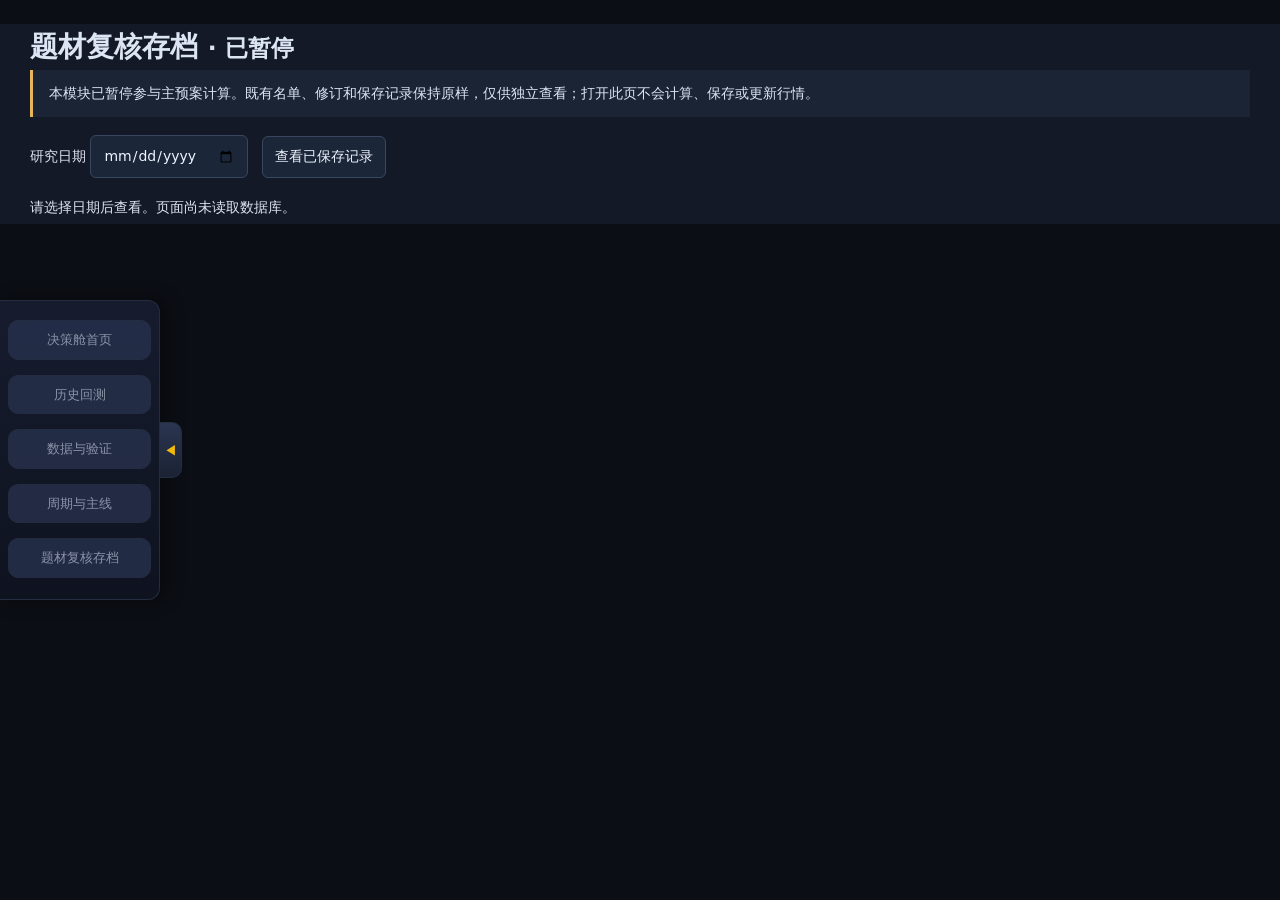
<file: templates/research_theme_review_archive.html>
<!doctype html>
<html lang="zh-CN">
<head>
<meta charset="utf-8"><meta name="viewport" content="width=device-width, initial-scale=1">
<title>题材复核存档 · 已暂停</title>
<link rel="stylesheet" href="/static/style.css">
<link rel="stylesheet" href="/static/review_panel.css">
<style>
body{margin:0;background:#141927;color:#dce5f4;font-family:system-ui,"Microsoft YaHei",sans-serif}
.archive-wrap{max-width:1260px;margin:24px auto;padding:0 20px;line-height:1.65}
.archive-controls{display:flex;gap:14px;align-items:center;flex-wrap:wrap;margin:18px 0}
.archive-controls input,.archive-controls button{font:inherit;padding:8px 12px;border:1px solid #38475f;border-radius:6px;background:#1c2639;color:#edf4ff;min-height:42px}
.archive-controls button{cursor:pointer}.archive-controls button:focus-visible,a:focus-visible{outline:2px solid #64dce5;outline-offset:3px}
.archive-wrap a{color:#8fd5ee}.archive-note{border-left:3px solid #e6b55b;padding:12px 16px;background:#1b2435}
.archive-status{min-height:2em;overflow-wrap:anywhere}
</style>
</head><body><main class="archive-wrap">
<h1>题材复核存档 <small>· 已暂停</small></h1>
<p class="archive-note">本模块已暂停参与主预案计算。既有名单、修订和保存记录保持原样，仅供独立查看；打开此页不会计算、保存或更新行情。</p>
<div class="archive-controls"><label for="archiveDate">研究日期 <input id="archiveDate" type="date"></label><button id="archiveRead" type="button">查看已保存记录</button></div>
<p id="archiveStatus" class="archive-status" role="status" aria-live="polite">请选择日期后查看。页面尚未读取数据库。</p>
<div id="themeReviewArchivePanel"></div>
</main><script src="/static/js/review_panel.js"></script><script src="/static/js/review_archive_page.js"></script>
<button class="side-handle" id="sideHandle" title="展开/收起目录">▶</button>
<aside class="side-drawer" id="sideDrawer">
  <a href="/" class="side-link" title="决策舱首页" class="side-link ls5">决策舱首页</a>
  <a href="/backtest" class="side-link" title="历史回测分析" class="side-link ls4">历史回测</a>
  <a href="/validation" class="side-link" title="数据与验证只读页面" class="side-link ls5">数据与验证</a>
  <a href="/research/cycle-theme" class="side-link" title="情绪周期与主线观察研究页" class="side-link ls5">周期与主线</a>
  <a href="/research/theme-review" class="side-link" title="暂停计算，仅查看既有独立修订">题材复核存档</a>
</aside>
<script>
(function(){
  var d=document.getElementById('sideDrawer'),h=document.getElementById('sideHandle');
  function paint(){var o=d.classList.contains('open');h.classList.toggle('open',o);h.textContent=o?'◀':'▶';}
  function open(){d.classList.add('open');paint();}
  function close(){d.classList.remove('open');paint();}
  d.classList.add('open');paint();
  if(h){h.addEventListener('click',function(){d.classList.contains('open')?close():open();});}
  window.addEventListener('keydown',function(e){if(e.key==='Escape')close();});
})();
</script>
</body></html>
</file>
<file: static/style.css>
﻿/* ============================================================
   A股打板情绪仪表盘 V3.1.1
   暗色行情终端风格
   红 = 上涨/强  绿 = 下跌/弱（A股惯例）
   ============================================================ */

:root {
  --bg: #0b0e14;
  --panel: #131826;
  --panel-2: #181f30;
  --border: #232c40;
  --text: #e6e9f0;
  --muted: #8b93a7;
  --up: #f6465d;      /* 红涨 */
  --up-soft: #b02a3c;
  --down: #2ebd85;    /* 绿跌 */
  --gold: #f0b90b;
  --blue: #3b82f6;
  --purple: #a78bfa;
  --radius: 12px;
}

* { box-sizing: border-box; margin: 0; padding: 0; }

html, body {
  background: var(--bg);
  color: var(--text);
  font-family: "Segoe UI", "Microsoft YaHei", "PingFang SC", sans-serif;
  font-size: 14px;
  line-height: 1.5;
}

/* ---------- 顶栏 ---------- */

.topbar {
  display: flex;
  align-items: center;
  justify-content: space-between;
  flex-wrap: nowrap;
  padding: 14px 28px;
  background: linear-gradient(180deg, #141a2b, #10141f);
  border-bottom: 1px solid var(--border);
  position: sticky;
  top: 0;
  z-index: 10;
}

.brand { display: flex; align-items: center; gap: 12px; }

.topbar-right { display: flex; align-items: center; gap: 16px; }

/* 更新数据按钮 */
.update-btn {
  display: flex;
  align-items: center;
  gap: 6px;
  white-space: nowrap;
  background: linear-gradient(135deg, #1a2332, #0f1620);
  border: 1px solid var(--border);
  border-radius: 10px;
  padding: 7px 14px;
  color: var(--text);
  font-size: 13px;
  font-weight: 500;
  cursor: pointer;
  transition: all 0.2s ease;
  user-select: none;
}
.update-btn:hover {
  border-color: var(--gold);
  color: var(--gold);
  box-shadow: 0 0 12px rgba(255, 193, 7, 0.15);
}
.update-btn:active { transform: scale(0.97); }
.update-btn .update-icon {
  font-size: 15px;
  display: inline-block;
}
.update-btn.running {
  border-color: var(--gold);
  color: var(--gold);
  pointer-events: none;
}
.update-btn.running .update-icon {
  animation: spin 1s linear infinite;
}
@keyframes spin {
  from { transform: rotate(0deg); }
  to { transform: rotate(360deg); }
}

/* 更新进度浮层 */
.update-overlay {
  position: fixed;
  top: 70px;
  right: 20px;
  background: #10141f;
  border: 1px solid var(--gold);
  border-radius: 12px;
  padding: 16px 20px;
  min-width: 280px;
  box-shadow: 0 8px 32px rgba(0, 0, 0, 0.5);
  z-index: 9999;
  display: none;
}
.update-overlay.show { display: block; }
.update-overlay .uo-title {
  font-size: 14px;
  font-weight: 600;
  color: var(--gold);
  margin-bottom: 8px;
  display: flex;
  align-items: center;
  gap: 8px;
}
.update-overlay .uo-progress {
  font-size: 13px;
  color: var(--text);
  line-height: 1.6;
  min-height: 40px;
}
.update-overlay .uo-result {
  margin-top: 10px;
  padding-top: 10px;
  border-top: 1px solid var(--border);
  font-size: 12px;
  color: var(--text-secondary);
  line-height: 1.8;
}
.update-overlay .uo-result .highlight { color: var(--gold); font-weight: 600; }
.update-overlay .uo-error {
  color: #ff6b6b;
  font-size: 13px;
  margin-top: 8px;
}
.update-overlay .uo-close {
  position: absolute;
  top: 8px;
  right: 12px;
  cursor: pointer;
  color: var(--text-secondary);
  font-size: 16px;
  line-height: 1;
}
.update-overlay .uo-close:hover { color: var(--text); }

/* 交易日回放 */
.replay {
  display: flex;
  align-items: center;
  gap: 8px;
  background: #10141f;
  border: 1px solid var(--border);
  border-radius: 10px;
  padding: 5px 10px;
}

.rp-btn {
  background: #1b2234;
  color: var(--muted);
  border: 1px solid var(--border);
  border-radius: 7px;
  width: 28px;
  height: 26px;
  cursor: pointer;
  font-size: 11px;
  line-height: 1;
}
.rp-btn:hover { color: var(--gold); border-color: var(--gold); }

.rp-date { display: flex; flex-direction: column; align-items: center; line-height: 1.25; min-width: 76px; }
#playDate { font-size: 13px; font-weight: 600; color: var(--text); }
.rp-state { font-size: 10px; }
.rp-state.live { color: var(--gold); }
.rp-state.old { color: var(--down); }

/* 明日三板预案 · 长横幅 */
.banner {
  background: linear-gradient(90deg, #161d2e, #1a2236 40%, #141a2b);
  border: 1px solid var(--border);
  border-radius: var(--radius);
  padding: 14px 18px;
  margin-bottom: 16px;
  position: relative;
}

/* 横幅级浮层：点击卡片时在该卡片正下方弹出 */
.banner-popup {
  display: none;
  position: absolute;
  width: 680px;
  margin-top: 6px;
  background: linear-gradient(180deg, #1a2236, #141a2b);
  border: 1px solid #2b3549;
  border-radius: 10px;
  padding: 12px 14px;
  font-size: 12px;
  line-height: 1.6;
  color: #c9d1dc;
  z-index: 30;
  box-shadow: 0 8px 32px rgba(0, 0, 0, 0.6);
  max-height: 380px;
  overflow-y: auto;
}

/* 长条形两列布局 */
.bp-header {
  margin-bottom: 8px;
  padding-bottom: 8px;
  border-bottom: 1px solid rgba(255,255,255,0.08);
}
.bp-body {
  display: flex;
  gap: 16px;
}
.bp-col {
  flex: 1;
  min-width: 0;
}
.bp-col-left {
  flex: 0 0 48%;
}
.bp-col-right {
  flex: 1;
}
.bp-col .bp-section {
  margin-top: 6px;
  padding-top: 6px;
}
.bp-col .bp-section:first-child {
  margin-top: 0;
  padding-top: 0;
  border-top: none;
}

.banner-popup.show {
  display: block;
}

.banner-popup .bp-title {
  font-size: 13px;
  color: var(--gold);
  font-weight: 600;
  letter-spacing: 1px;
  margin-bottom: 8px;
  display: flex;
  align-items: center;
  gap: 8px;
  flex-wrap: wrap;
}

.banner-popup .bp-title .bp-stock {
  color: var(--up);
  font-size: 14px;
}

.banner-popup .bp-grade {
  color: #fff;
  font-size: 11px;
  font-weight: 700;
  padding: 1px 6px;
  border-radius: 4px;
}

.banner-popup .bp-score {
  color: var(--gold);
  font-size: 15px;
  font-weight: 700;
}

.banner-popup .bp-conf {
  color: var(--muted);
  font-size: 11px;
}

.banner-popup .bp-veto {
  background: rgba(234, 102, 104, 0.15);
  border: 1px solid rgba(234, 102, 104, 0.4);
  color: #ea6668;
  padding: 6px 10px;
  border-radius: 6px;
  margin-bottom: 10px;
  font-size: 12px;
}

/* 7大模块评分条 */
.bp-modules {
  margin-bottom: 6px;
}

.bp-mod-row {
  display: flex;
  align-items: center;
  gap: 8px;
  margin-bottom: 4px;
}

.bp-mod-name {
  width: 60px;
  font-size: 11px;
  color: var(--muted);
  flex-shrink: 0;
}

.bp-mod-bar {
  flex: 1;
  height: 6px;
  background: rgba(255, 255, 255, 0.08);
  border-radius: 3px;
  overflow: hidden;
}

.bp-mod-fill {
  height: 100%;
  background: linear-gradient(90deg, var(--gold), #faad14);
  border-radius: 3px;
  transition: width 0.3s;
}

.bp-mod-score {
  width: 48px;
  font-size: 11px;
  color: #c9d1dc;
  text-align: right;
  flex-shrink: 0;
}

/* 浮层分区 */
.bp-section {
  margin-top: 10px;
  padding-top: 8px;
  border-top: 1px solid rgba(255, 255, 255, 0.06);
}

.bp-sec-title {
  font-size: 12px;
  font-weight: 600;
  color: #52c41a;
  margin-bottom: 6px;
}

.bp-sec-title.bp-warn {
  color: #ea6668;
}

.bp-sec-title.bp-intraday {
  color: #8bc8ea;
}

.bp-reason-list {
  margin: 0;
  padding-left: 16px;
  font-size: 11.5px;
  line-height: 1.8;
  color: #c9d1dc;
}

.bp-reason-list li {
  margin-bottom: 2px;
}

.bp-warn-list li {
  color: #d4a0a0;
}

.bp-intraday-list li {
  color: #a8c8dc;
}

.banner-popup .bp-reason {
  color: #c9d1dc;
}

.banner-head {
  display: flex;
  align-items: center;
  gap: 12px;
  margin-bottom: 10px;
}

.banner-head h2 {
  font-size: 16px;
  font-weight: 700;
  color: var(--gold);
  letter-spacing: 1px;
}

.banner-sub { font-size: 11px; color: var(--muted); }

.banner-cards {
  overflow-x: hidden;
  overflow-y: visible;
  padding-bottom: 4px;
}

.banner-track {
  display: flex;
  gap: 10px;
  transition: transform 0.35s ease;
  will-change: transform;
}

/* 翻页按钮 */
.banner-pager {
  margin-left: auto;
  display: flex;
  align-items: center;
  gap: 8px;
}

.pager-btn {
  background: #1b2234;
  color: var(--muted);
  border: 1px solid var(--border);
  border-radius: 6px;
  width: 28px;
  height: 26px;
  cursor: pointer;
  font-size: 11px;
  line-height: 1;
  transition: all 0.2s ease;
}

.pager-btn:hover:not(:disabled) {
  color: var(--gold);
  border-color: var(--gold);
}

.pager-btn:disabled {
  cursor: not-allowed;
  opacity: 0.3;
}

.pager-info {
  font-size: 12px;
  color: var(--muted);
  min-width: 40px;
  text-align: center;
  font-variant-numeric: tabular-nums;
}

.banner-cards::-webkit-scrollbar { height: 5px; }
.banner-cards::-webkit-scrollbar-thumb { background: #263041; border-radius: 3px; }

.bc-card {
  flex: 0 0 300px;
  background: #121826;
  border: 1px solid #232c40;
  border-radius: 10px;
  padding: 10px 12px;
  position: relative;
  cursor: pointer;
  transition: border-color 0.2s ease;
}

.bc-card.top {
  border-color: rgba(240, 185, 11, 0.55);
  background: linear-gradient(180deg, #1b1a12, #121826);
}

/* 卡片头部：排名 + 名称 + 一票否决，水平对齐 */
.bc-header {
  display: flex;
  align-items: center;
  gap: 8px;
  margin-bottom: 4px;
}

.bc-rank {
  font-size: 22px;
  font-weight: 800;
  color: rgba(139, 147, 167, 0.25);
  flex-shrink: 0;
  line-height: 1;
}

.bc-card.top .bc-rank { color: rgba(240, 185, 11, 0.4); }

.bc-name { font-size: 16px; font-weight: 700; color: var(--up); flex: 1; min-width: 0; overflow: hidden; text-overflow: ellipsis; white-space: nowrap; }
.bc-name em {
  font-style: normal;
  font-size: 10px;
  color: var(--muted);
  border: 1px solid #2b3549;
  border-radius: 4px;
  padding: 1px 5px;
  margin-left: 6px;
  vertical-align: 2px;
  flex-shrink: 0;
}

.bc-veto {
  background: rgba(234, 102, 104, 0.2);
  color: #ea6668;
  font-size: 10px;
  font-weight: 600;
  padding: 2px 6px;
  border-radius: 4px;
  border: 1px solid rgba(234, 102, 104, 0.4);
  white-space: nowrap;
  flex-shrink: 0;
}

.bc-veto-placeholder {
  width: 60px;
  flex-shrink: 0;
}

.bc-meta { font-size: 11px; color: var(--muted); margin-top: 3px; }
.bc-score { font-size: 12px; color: var(--gold); margin-top: 2px; }

/* V2.0 评分行 */
.bc-score-row {
  display: flex;
  align-items: center;
  gap: 6px;
  margin-top: 6px;
}

.bc-score-row .bc-score {
  font-size: 20px;
  font-weight: 800;
  margin-top: 0;
  line-height: 1;
}

.bc-grade {
  color: #fff;
  font-size: 11px;
  font-weight: 700;
  padding: 2px 7px;
  border-radius: 4px;
  line-height: 1;
}

.bc-conf {
  font-size: 10px;
  color: var(--muted);
  border: 1px solid #2b3549;
  border-radius: 4px;
  padding: 1px 5px;
}

.bc-score-detail {
  font-size: 10px;
  color: #5b6b81;
  margin-top: 3px;
}

.bc-score-note {
  font-size: 9px;
  color: #ea6668;
  background: rgba(234, 102, 104, 0.15);
  padding: 1px 4px;
  border-radius: 3px;
  margin-left: 2px;
  vertical-align: middle;
}

.bc-seal {
  font-size: 10.5px;
  color: #7d8a9c;
  margin-top: 5px;
  line-height: 1.5;
}
.bc-reason {
  font-size: 11px;
  color: #7d8a9c;
  margin-top: 5px;
  line-height: 1.5;
  display: -webkit-box;
  -webkit-line-clamp: 2;
  -webkit-box-orient: vertical;
  overflow: hidden;
  position: relative;
}

/* 理由末尾渐变遮罩，暗示有更多内容 */
.bc-reason::after {
  content: '';
  position: absolute;
  bottom: 0;
  left: 0;
  right: 0;
  height: 18px;
  background: linear-gradient(transparent, #121826);
  pointer-events: none;
}

.bc-card:hover { border-color: rgba(240, 185, 11, 0.5); }

/* 悬停提示 */
.bc-hint {
  margin-top: 6px;
  font-size: 10px;
  color: #5b6b81;
  text-align: center;
  letter-spacing: 0.5px;
  opacity: 0.8;
}

.bc-card:hover .bc-hint {
  color: var(--gold);
  opacity: 1;
}

/* V2.2 交易权限标签 */
.bc-v22 {
  margin-top: 6px;
  display: flex;
  align-items: center;
  gap: 4px;
  flex-wrap: wrap;
}
.bc-perm {
  font-size: 10px;
  font-weight: 600;
  color: #fff;
  padding: 2px 6px;
  border-radius: 4px;
  letter-spacing: 0.3px;
}
.bc-pos {
  font-size: 10px;
  color: #8fa3bf;
  background: rgba(255, 255, 255, 0.05);
  padding: 2px 6px;
  border-radius: 4px;
}
.bc-seed {
  font-size: 10px;
  color: #52c41a;
  background: rgba(82, 196, 26, 0.1);
  padding: 2px 6px;
  border-radius: 4px;
  font-weight: 500;
}

/* V2.2 浮层决策层 */
.bp-v22 {
  background: linear-gradient(135deg, rgba(240, 185, 11, 0.08), rgba(240, 185, 11, 0.03));
  border: 1px solid rgba(240, 185, 11, 0.2);
  border-radius: 8px;
  padding: 8px 10px;
  margin-bottom: 8px;
}
.bp-v22-title {
  font-size: 12px;
  font-weight: 700;
  color: var(--gold);
  margin-bottom: 8px;
  letter-spacing: 0.5px;
}
.bp-v22-row {
  display: flex;
  justify-content: space-between;
  align-items: center;
  padding: 3px 0;
  font-size: 11px;
}
.bp-v22-label {
  color: #8fa3bf;
  flex-shrink: 0;
}
.bp-v22-value {
  color: #e8edf5;
  text-align: right;
  max-width: 70%;
  word-break: break-all;
}
.bp-v22-reasons {
  margin-top: 8px;
  padding-top: 8px;
  border-top: 1px solid rgba(255, 255, 255, 0.08);
}
.bp-v22-reason {
  font-size: 10px;
  color: #8fa3bf;
  line-height: 1.6;
  padding-left: 4px;
}

/* hover 时在卡片上方弹出浮层显示完整理由，不向下扩展 */
.bc-popup {
  display: none;
  position: absolute;
  top: calc(100% + 6px);
  left: -2px;
  right: -2px;
  background: linear-gradient(180deg, #1a2236, #141a2b);
  border: 1px solid #2b3549;
  border-radius: 10px;
  padding: 12px 14px;
  font-size: 12px;
  line-height: 1.7;
  color: #c9d1dc;
  z-index: 20;
  box-shadow: 0 4px 24px rgba(0, 0, 0, 0.5);
}

.bc-popup::before {
  content: '';
  position: absolute;
  top: -7px;
  left: 24px;
  width: 12px;
  height: 12px;
  background: #1a2236;
  border-left: 1px solid #2b3549;
  border-top: 1px solid #2b3549;
  transform: rotate(45deg);
}

.bc-popup-title {
  font-size: 11px;
  color: var(--gold);
  font-weight: 600;
  margin-bottom: 6px;
  letter-spacing: 1px;
}

.bc-card:hover .bc-popup {
  display: block;
}

.bc-card:hover {
  z-index: 10;
}

.banner-empty { color: var(--muted); font-size: 13px; padding: 8px 0; }

/* 阶段横条 */
.cycle-bar { margin: 12px 0 4px; position: relative; }

.cb-label { font-size: 11px; color: var(--muted); margin-bottom: 4px; }

.cb-track {
  position: relative;
  display: flex;
  justify-content: space-between;
  padding-top: 8px;
}

.cb-track::before {
  content: '';
  position: absolute;
  top: 13px;
  left: 4%;
  right: 4%;
  height: 2px;
  background: #263041;
}

.cb-node {
  position: relative;
  z-index: 1;
  display: flex;
  flex-direction: column;
  align-items: center;
  gap: 4px;
  font-size: 11px;
  color: var(--muted);
  width: 20%;
}

.cb-node i {
  width: 9px;
  height: 9px;
  border-radius: 50%;
  background: #2b3549;
  border: 2px solid #0b0e14;
  box-shadow: 0 0 0 1px #2b3549;
}

.cb-node.active { color: var(--gold); font-weight: 600; }
.cb-node.active i {
  background: var(--gold);
  box-shadow: 0 0 8px rgba(240, 185, 11, 0.7);
}

.cb-pointer {
  position: absolute;
  top: -2px;
  transform: translateX(-50%);
  font-size: 14px;
  color: var(--gold);
  white-space: nowrap;
  transition: left 0.35s ease;
  text-shadow: 0 0 6px rgba(240, 185, 11, 0.6);
}

.logo {
  background: linear-gradient(135deg, var(--up), #ff8a5c);
  color: #fff;
  font-weight: 700;
  font-size: 15px;
  padding: 6px 14px;
  border-radius: 8px;
  letter-spacing: 1px;
}

.title { font-size: 18px; font-weight: 600; letter-spacing: 2px; white-space: nowrap; }
.title em {
  font-style: normal;
  color: var(--gold);
  font-size: 10px;
  border: 1px solid var(--gold);
  border-radius: 4px;
  padding: 1px 5px;
  margin-left: 4px;
  vertical-align: 2px;
  letter-spacing: 0;
}

.nav-link {
  color: var(--muted);
  text-decoration: none;
  font-size: 13px;
  margin-left: 20px;
  padding: 4px 10px;
  white-space: nowrap;
  border: 1px solid var(--border);
  border-radius: 6px;
  transition: all 0.2s ease;
}

.nav-link:hover {
  color: var(--gold);
  border-color: var(--gold);
}

.meta { display: flex; gap: 10px; }

.chip {
  background: var(--panel-2);
  border: 1px solid var(--border);
  border-radius: 8px;
  padding: 5px 14px;
  font-size: 13px;
  color: var(--text);
  font-variant-numeric: tabular-nums;
  white-space: nowrap;
}
.chip.dim { color: var(--muted); }

/* ---------- 布局 ---------- */

.container {
  max-width: 1320px;
  margin: 0 auto;
  padding: 22px 20px 10px;
  display: flex;
  flex-direction: column;
  gap: 18px;
}

.panel {
  background: var(--panel);
  border: 1px solid var(--border);
  border-radius: var(--radius);
  padding: 18px 20px;
  min-width: 0;
}

.panel h3 {
  font-size: 13px;
  font-weight: 600;
  color: var(--muted);
  letter-spacing: 2px;
  margin-bottom: 10px;
  padding-left: 10px;
  border-left: 3px solid var(--up);
  display: flex;
  align-items: center;
  gap: 10px;
}

/* 砸盘情绪标题右侧：高位反馈 */
.smash-hf {
  margin-left: auto;
  font-size: 11px;
  font-weight: 400;
  letter-spacing: 0;
  color: var(--muted);
  display: flex;
  align-items: center;
  gap: 6px;
  flex-wrap: wrap;
  justify-content: flex-end;
}

.smash-hf .hf-label {
  color: #6b7686;
  font-size: 10px;
}

.smash-hf .gold { color: var(--gold); font-weight: 600; }

.smash-hf .hf-detail {
  color: #8a94a6;
  font-size: 10px;
}

.hero { display: grid; grid-template-columns: 1.2fr 1fr; gap: 18px; align-items: start; }

/* 右上角：涨停梯队与明日预案 */
.hero-extra { margin-top: 14px; border-top: 1px dashed #263041; padding-top: 10px; }
.extra-block h4 { font-size: 12px; color: #8a94a6; margin: 10px 0 6px; font-weight: 600; }
.pool-list { max-height: 210px; overflow-y: auto; font-size: 12px; color: #c9d1dc; line-height: 1.65; }
.pool-list::-webkit-scrollbar { width: 4px; }
.pool-list::-webkit-scrollbar-thumb { background: #263041; border-radius: 2px; }
.pool-row { padding: 4px 0; border-bottom: 1px solid #161d29; }
.pool-row:last-child { border-bottom: none; }
.pool-row b { color: #e6ebf2; font-weight: 600; }
.pool-row b.up { color: #f6465d; }
.pool-row .muted { color: #6b7686; font-size: 11px; }
.pool-sub { color: #8a94a6; font-size: 11px; word-break: break-all; }
.pool-sub .s { color: #f0b90b; }
.pool-sub .stk { color: #5b6b81; font-style: normal; }
.pool-reason { color: #7d8a9c; font-size: 11px; margin-top: 2px; line-height: 1.5; }
.pool-empty { color: #6b7686; font-size: 12px; padding: 4px 0; }
.grid2 { display: grid; grid-template-columns: 1fr 1fr; gap: 18px; }

/* 砸盘风险提示条 */
.smash-risk-tip {
  margin: 8px 0 4px;
  padding: 8px 12px;
  background: linear-gradient(90deg, rgba(246, 70, 93, 0.15), rgba(240, 185, 11, 0.1));
  border: 1px solid rgba(246, 70, 93, 0.35);
  border-radius: 6px;
  font-size: 12px;
  display: flex;
  align-items: center;
  gap: 12px;
  flex-wrap: wrap;
}

.smash-risk-tip .risk-warn {
  color: var(--red);
  font-weight: 700;
  display: flex;
  align-items: center;
  gap: 4px;
}

.smash-risk-tip .risk-warn::before {
  content: "⚠";
  font-size: 14px;
}

.smash-risk-tip .risk-hot {
  color: var(--gold);
  font-weight: 600;
}

.smash-risk-tip .risk-detail {
  color: var(--text2);
  font-size: 11px;
}

/* 龙头监控 */
.leader-monitor {
  margin-top: 14px;
  padding: 12px;
  background: rgba(17, 23, 36, 0.6);
  border: 1px solid var(--border);
  border-radius: 8px;
}

.lm-top {
  display: flex;
  gap: 12px;
  align-items: stretch;
}

.lm-highest {
  flex: 1;
  min-width: 0;
  padding: 10px 14px;
  background: linear-gradient(135deg, rgba(240, 185, 11, 0.12), rgba(240, 185, 11, 0.04));
  border: 1px solid rgba(240, 185, 11, 0.3);
  border-radius: 8px;
}

.lm-highest .lm-label {
  font-size: 11px;
  color: var(--muted);
  margin-bottom: 4px;
  letter-spacing: 1px;
}

.lm-highest .lm-stock-row {
  display: flex;
  align-items: baseline;
  gap: 10px;
  margin-bottom: 6px;
}

.lm-highest .lm-stock-name {
  font-size: 22px;
  font-weight: 700;
  color: var(--gold);
  letter-spacing: 1px;
}

.lm-highest .lm-board-badge {
  font-size: 14px;
  font-weight: 700;
  color: #fff;
  background: var(--red);
  padding: 2px 8px;
  border-radius: 4px;
}

.lm-highest .lm-status {
  font-size: 12px;
  font-weight: 600;
  padding: 2px 8px;
  border-radius: 4px;
}

.lm-status.sealed { background: rgba(46, 189, 133, 0.2); color: var(--green); }
.lm-status.resealed { background: rgba(240, 185, 11, 0.2); color: var(--gold); }
.lm-status.broken { background: rgba(246, 70, 93, 0.2); color: var(--red); }

.lm-highest .lm-detail {
  display: flex;
  gap: 16px;
  font-size: 12px;
  color: var(--text2);
  flex-wrap: wrap;
}

.lm-highest .lm-detail span {
  white-space: nowrap;
}

.lm-highest .lm-detail .lm-val {
  color: var(--text);
  font-weight: 600;
}

.lm-risk {
  flex: 0 0 200px;
  padding: 10px 14px;
  border-radius: 8px;
  display: flex;
  flex-direction: column;
  justify-content: center;
}

.lm-risk.risk-low {
  background: rgba(46, 189, 133, 0.1);
  border: 1px solid rgba(46, 189, 133, 0.3);
}

.lm-risk.risk-mid {
  background: rgba(240, 185, 11, 0.1);
  border: 1px solid rgba(240, 185, 11, 0.3);
}

.lm-risk.risk-high {
  background: rgba(246, 70, 93, 0.1);
  border: 1px solid rgba(246, 70, 93, 0.3);
  animation: riskPulse 2s ease-in-out infinite;
}

@keyframes riskPulse {
  0%, 100% { box-shadow: 0 0 0 0 rgba(246, 70, 93, 0.3); }
  50% { box-shadow: 0 0 12px 2px rgba(246, 70, 93, 0.2); }
}

.lm-risk .risk-level {
  font-size: 20px;
  font-weight: 700;
  margin-bottom: 4px;
}

.lm-risk.risk-low .risk-level { color: var(--green); }
.lm-risk.risk-mid .risk-level { color: var(--gold); }
.lm-risk.risk-high .risk-level { color: var(--red); }

.lm-risk .risk-desc {
  font-size: 11px;
  color: var(--text2);
  line-height: 1.5;
}

.lm-high-boards {
  margin-top: 10px;
  display: flex;
  gap: 8px;
  flex-wrap: wrap;
  align-items: center;
}

.lm-high-boards .lm-hb-label {
  font-size: 11px;
  color: var(--muted);
  margin-right: 2px;
}

.lm-hb-tag {
  display: inline-flex;
  align-items: center;
  gap: 6px;
  padding: 4px 10px;
  background: rgba(240, 185, 11, 0.08);
  border: 1px solid rgba(240, 185, 11, 0.25);
  border-radius: 6px;
  font-size: 12px;
}

.lm-hb-tag .hb-board {
  font-weight: 700;
  color: var(--gold);
}

.lm-hb-tag .hb-name {
  color: var(--text);
  font-weight: 600;
}

.lm-hb-tag .hb-status {
  font-size: 10px;
  padding: 1px 5px;
  border-radius: 3px;
}

.lm-high-break {
  margin-top: 8px;
  display: flex;
  gap: 8px;
  flex-wrap: wrap;
  align-items: center;
}

.lm-high-break .lm-hbr-label {
  font-size: 11px;
  color: var(--red);
  margin-right: 2px;
  font-weight: 600;
}

.lm-hbr-tag {
  display: inline-flex;
  align-items: center;
  gap: 6px;
  padding: 4px 10px;
  background: rgba(246, 70, 93, 0.08);
  border: 1px solid rgba(246, 70, 93, 0.25);
  border-radius: 6px;
  font-size: 12px;
}

.lm-hbr-tag .hbr-name {
  color: var(--red);
  font-weight: 600;
}

.lm-hbr-tag .hbr-prev-board {
  color: var(--text2);
  font-size: 11px;
}

.lm-hbr-tag .hbr-open-count {
  font-size: 10px;
  color: var(--red);
  background: rgba(246, 70, 93, 0.15);
  padding: 1px 5px;
  border-radius: 3px;
}

/* 连板梯队（砸盘情绪面板内，横向舒展） */
.ladder-block {
  margin-top: 14px;
  padding-top: 10px;
  border-top: 1px dashed #263041;
}

.ladder-block h4 {
  font-size: 13px;
  color: #8a94a6;
  font-weight: 600;
  margin-bottom: 6px;
}

.chart-ladder-wide { height: 280px; }

/* 砸盘情绪下方并列区：涨停生态 + 操作策略 */
.smash-sub {
  display: grid;
  grid-template-columns: 1fr 1fr;
  gap: 10px;
  margin-top: 12px;
  padding-top: 10px;
  border-top: 1px dashed #263041;
}

.sub-card {
  background: #0f1420;
  border: 1px solid #1e2636;
  border-radius: 8px;
  padding: 10px 12px;
}

.sub-card h4 {
  font-size: 13px;
  color: #8a94a6;
  font-weight: 600;
  margin-bottom: 8px;
}

/* 涨停生态 tiles（调大） */
.tiles-sm {
  display: grid;
  grid-template-columns: 1fr 1fr;
  gap: 7px;
}

.tiles-sm .tile {
  padding: 8px 6px;
  border-radius: 7px;
  background: #141a28;
  text-align: center;
}

.tiles-sm .tile .t-num { font-size: 20px; font-weight: 700; line-height: 1.2; }
.tiles-sm .tile .t-label { font-size: 12px; color: #8a94a6; margin-top: 3px; }

/* 操作策略（调大，排版优化） */
.strategy-sm {
  font-size: 15px;
  line-height: 1.8;
  color: var(--text);
  font-weight: 600;
  text-align: center;
  padding: 6px 4px;
  letter-spacing: 0.3px;
}

.strategy-desc-sm {
  font-size: 12px;
  line-height: 1.7;
  color: var(--muted);
  text-align: center;
  margin-top: 6px;
  padding-top: 6px;
  border-top: 1px solid #1e2636;
}

.chart { width: 100%; height: 260px; }
.chart-gauge { height: 300px; }
.chart-gauge-sm { height: 200px; }
.chart-trend-sm { height: 200px; }
.chart-half { height: 200px; }
.chart-rates { height: 150px; }
.chart-trend { height: 280px; }

/* ---------- 今日情绪总览 ---------- */

/* ---------- 水杯双表 ---------- */

#cycleStage, #heightStage { display:none !important; }
.hide-panel { display:none !important; }


.gauge-row { display:flex; justify-content:center; align-items:center; gap:40px; padding:18px 10px 8px; }
.gauge-wrap { display:flex; justify-content:center; }
.gauge-circle {
  position:relative; width:168px; height:168px; border-radius:50%;
  background:#1a2332; border:2px solid rgba(120,160,220,0.35); overflow:hidden;
  box-shadow:inset 0 0 22px rgba(0,0,0,0.55), 0 0 18px rgba(80,140,220,0.15);
  display:flex; align-items:center; justify-content:center;
}
.gauge-wave {
  position:absolute; left:-25%; width:150%; height:150%;
  background:linear-gradient(180deg, rgba(80,160,255,0.55), rgba(40,100,220,0.75));
  top:calc(100% - var(--fill, 50%));
  transition:top 1.1s cubic-bezier(.2,.8,.2,1);
}
.gauge-wave::before {
  content:''; position:absolute; top:-10px; left:0; width:200%; height:20px;
  background:radial-gradient(ellipse at 50% 50%, rgba(140,200,255,0.9) 0, rgba(80,160,255,0.5) 60%, transparent 75%);
  border-radius:50%; animation:waveX 4s ease-in-out infinite alternate;
}
.gauge-wave::after {
  content:''; position:absolute; top:-6px; left:0; width:200%; height:14px;
  background:radial-gradient(ellipse at 50% 50%, rgba(160,210,255,0.6) 0, transparent 70%);
  border-radius:50%; animation:waveX 5.5s ease-in-out infinite alternate-reverse;
}
@keyframes waveX {
  from { transform:translateX(0); }
  to { transform:translateX(-25%); }
}
.gauge-num {
  position:relative; z-index:2; font-size:46px; font-weight:700; color:#fff;
  text-shadow:0 2px 8px rgba(0,0,0,0.6); font-variant-numeric:tabular-nums;
}
.gauge-cap {
  position:absolute; bottom:14px; left:0; right:0; text-align:center; z-index:2;
  font-size:12px; color:rgba(220,230,245,0.85); letter-spacing:3px;
}


.big-score { text-align: center; padding: 18px 0 8px; }

.score-num {
  font-size: 76px;
  font-weight: 700;
  line-height: 1;
  background: linear-gradient(180deg, var(--up), #ff9d5c);
  -webkit-background-clip: text;
  background-clip: text;
  -webkit-text-fill-color: transparent;
  font-variant-numeric: tabular-nums;
}

.score-label {
  color: var(--muted);
  font-size: 13px;
  margin-top: 6px;
  letter-spacing: 2px;
}

.hero-tags {
  display: flex;
  justify-content: center;
  gap: 10px;
  flex-wrap: wrap;
  margin: 14px 0 6px;
}

.tag {
  background: var(--panel-2);
  border: 1px solid var(--border);
  border-radius: 20px;
  padding: 5px 16px;
  font-size: 13px;
  color: var(--text);
}

.tag.hot { border-color: var(--up); color: var(--up); }
.tag.cold { border-color: var(--down); color: var(--down); }
.tag.gold { border-color: var(--gold); color: var(--gold); }

.hero-trend {
  text-align: center;
  color: var(--blue);
  font-size: 14px;
  margin-top: 8px;
}

.hero-concl {
  text-align: center;
  color: var(--muted);
  font-size: 13px;
  margin-top: 6px;
  padding: 0 10px;
}

.detail-bars { margin-top: 6px; }

.detail-row {
  display: flex;
  align-items: center;
  gap: 8px;
  margin: 5px 0;
  font-size: 12px;
}

.detail-row .name {
  width: 64px;
  color: var(--muted);
  text-align: right;
  flex-shrink: 0;
}

.detail-row .bar {
  flex: 1;
  height: 8px;
  background: var(--panel-2);
  border-radius: 4px;
  overflow: hidden;
}

.detail-row .bar i {
  display: block;
  height: 100%;
  border-radius: 4px;
  background: linear-gradient(90deg, #f6465d66, var(--up));
}

.detail-row .val {
  width: 28px;
  color: var(--text);
  font-variant-numeric: tabular-nums;
  flex-shrink: 0;
}

/* ---------- 涨停生态 tiles ---------- */

.tiles {
  display: grid;
  grid-template-columns: 1fr 1fr;
  gap: 12px;
  padding-top: 6px;
}

.tile {
  background: var(--panel-2);
  border: 1px solid var(--border);
  border-radius: 10px;
  padding: 14px 10px;
  text-align: center;
}

.tile .t-num {
  font-size: 32px;
  font-weight: 700;
  font-variant-numeric: tabular-nums;
  line-height: 1.1;
}
.tile .t-num.up { color: var(--up); }
.tile .t-num.down { color: var(--down); }
.tile .t-num.gold { color: var(--gold); }
.tile .t-num.muted { color: var(--text); }

.tile .t-label {
  color: var(--muted);
  font-size: 12px;
  margin-top: 4px;
}

.tile.wide { grid-column: span 2; }

/* ---------- mini stats ---------- */

.mini-stats {
  display: flex;
  justify-content: center;
  gap: 18px;
  flex-wrap: wrap;
  margin-top: 6px;
  font-size: 12px;
  color: var(--muted);
}

.mini-stats b {
  color: var(--text);
  font-variant-numeric: tabular-nums;
  margin-left: 4px;
}
.mini-stats b.up { color: var(--up); }
.mini-stats b.down { color: var(--down); }
.mini-stats b.gold { color: var(--gold); }

/* ---------- 龙头 ---------- */

.leader-line {
  text-align: center;
  color: var(--gold);
  font-size: 14px;
  margin-top: 8px;
}

/* ---------- 仓位 / 策略 ---------- */

.pos-box {
  text-align: center;
  padding: 30px 10px 20px;
}

.pos-num {
  font-size: 46px;
  font-weight: 700;
  color: var(--gold);
  font-variant-numeric: tabular-nums;
}

.pos-risk {
  margin-top: 14px;
  display: flex;
  flex-direction: column;
  align-items: center;
  gap: 8px;
}

.risk-label {
  font-size: 11px;
  color: #6b7686;
  letter-spacing: 3px;
  text-transform: uppercase;
}

.risk-stars {
  display: flex;
  gap: 6px;
  cursor: help;
}

.risk-star {
  font-size: 24px;
  color: #2a3346;
  transition: all 0.25s ease;
  line-height: 1;
}

.risk-star.active {
  text-shadow: 0 0 8px currentColor;
}

/* 难度等级颜色映射 */
.risk-star.active.risk-low { color: #2ebd85; }
.risk-star.active.risk-low-mid { color: #7dd3a8; }
.risk-star.active.risk-mid { color: #f0b90b; }
.risk-star.active.risk-high { color: #ff8a3c; }
.risk-star.active.risk-critical { color: #f6465d; }

.risk-level {
  font-size: 12px;
  line-height: 1.5;
  text-align: center;
  padding: 5px 12px;
  border-radius: 6px;
  max-width: 220px;
}

.risk-level.risk-low { color: #2ebd85; background: rgba(46, 189, 133, 0.1); border: 1px solid rgba(46, 189, 133, 0.25); }
.risk-level.risk-low-mid { color: #7dd3a8; background: rgba(125, 211, 168, 0.08); border: 1px solid rgba(125, 211, 168, 0.2); }
.risk-level.risk-mid { color: #f0b90b; background: rgba(240, 185, 11, 0.1); border: 1px solid rgba(240, 185, 11, 0.25); }
.risk-level.risk-high { color: #ff8a3c; background: rgba(255, 138, 60, 0.1); border: 1px solid rgba(255, 138, 60, 0.25); }
.risk-level.risk-critical { color: #f6465d; background: rgba(246, 70, 93, 0.1); border: 1px solid rgba(246, 70, 93, 0.3); }

/* 高难度脉冲提醒动画 */
@keyframes riskPulse {
  0%, 100% { opacity: 1; }
  50% { opacity: 0.55; }
}

.risk-high .risk-star.active,
.risk-critical .risk-star.active {
  animation: riskPulse 1.6s ease-in-out infinite;
}

.risk-critical .risk-level {
  animation: riskPulse 1.6s ease-in-out infinite;
}

.strategy {
  font-size: 15px;
  line-height: 1.9;
  padding: 14px 6px 6px;
  color: var(--text);
  font-weight: 600;
  text-align: center;
}

.strategy-desc {
  font-size: 13px;
  line-height: 1.8;
  color: var(--muted);
  padding: 0 6px;
  text-align: center;
}

/* ---------- 空数据 ---------- */

.empty {
  text-align: center;
  padding: 90px 20px;
  background: var(--panel);
  border: 1px dashed var(--border);
  border-radius: var(--radius);
}

.empty-title { font-size: 22px; font-weight: 600; color: var(--gold); }
.empty-desc { margin-top: 14px; color: var(--muted); line-height: 2; }
.empty code {
  background: var(--panel-2);
  border: 1px solid var(--border);
  border-radius: 6px;
  padding: 2px 8px;
  color: var(--gold);
}

.hidden { display: none !important; }

/* ---------- 页脚 ---------- */

footer {
  display: flex;
  justify-content: space-between;
  gap: 10px;
  flex-wrap: wrap;
  max-width: 1320px;
  margin: 6px auto 0;
  padding: 14px 20px 26px;
  color: var(--muted);
  font-size: 12px;
}

footer code {
  background: var(--panel-2);
  border: 1px solid var(--border);
  border-radius: 6px;
  padding: 1px 7px;
  color: var(--text);
}

/* ---------- 响应式 ---------- */

@media (max-width: 1000px) {
  .hero, .grid2, .smash-sub { grid-template-columns: 1fr; }
  .topbar { flex-direction: column; gap: 10px; }
  footer { flex-direction: column; align-items: center; }
}

/* ---------- P02B: 策略状态与研究分标识 ---------- */

.bc-strategy {
  margin-top: 6px;
  padding: 4px 8px;
  background: rgba(240, 185, 11, 0.12);
  border: 1px solid rgba(240, 185, 11, 0.3);
  border-radius: 4px;
  font-size: 10px;
  color: #f0b90b;
  text-align: center;
  font-weight: 600;
}

.bc-strategy-pending {
  background: rgba(255, 138, 60, 0.12);
  border-color: rgba(255, 138, 60, 0.3);
  color: #ff8a3c;
}

.bc-score-note {
  font-size: 9px;
  color: var(--muted);
  margin-left: 2px;
  vertical-align: super;
}

.bp-strategy-notice {
  margin: 8px 0;
  padding: 8px 12px;
  background: rgba(240, 185, 11, 0.1);
  border-left: 3px solid #f0b90b;
  border-radius: 0 4px 4px 0;
  font-size: 11px;
  color: #f0b90b;
  line-height: 1.5;
}

.bp-strategy-notice.bp-strategy-pending {
  background: rgba(255, 138, 60, 0.1);
  border-left-color: #ff8a3c;
  color: #ff8a3c;
}

.bp-input-info {
  display: flex;
  gap: 12px;
  margin: 8px 0;
  padding: 6px 10px;
  background: rgba(255, 255, 255, 0.03);
  border-radius: 4px;
  font-size: 10px;
  color: var(--muted);
  flex-wrap: wrap;
}

.bp-input-info span {
  white-space: nowrap;
}

/* P02B: 昨日涨停表现模块 */
.yesterday-limitup-info {
  display: flex;
  gap: 16px;
  align-items: center;
  padding: 8px 12px;
  background: rgba(255, 255, 255, 0.02);
  border-radius: 6px;
  margin-top: 8px;
  font-size: 12px;
}

.yesterday-limitup-item {
  display: flex;
  flex-direction: column;
  gap: 2px;
}

.yesterday-limitup-label {
  font-size: 10px;
  color: var(--muted);
}

.yesterday-limitup-value {
  font-size: 14px;
  font-weight: 600;
  color: var(--text);
}

.yesterday-limitup-value.positive { color: #f6465d; }
.yesterday-limitup-value.negative { color: #2ebd85; }
.yesterday-limitup-value.unknown { color: var(--muted); }

.yesterday-limitup-source {
  font-size: 9px;
  color: var(--muted);
  margin-top: 2px;
}



/* ============ 观澜驾驶舱 V5.2.1 界面升级 ============ */
/* 更新数据按钮：金色高定 */
.update-btn {
  position: relative;
  display: flex; align-items: center; gap: 8px;
  background: linear-gradient(135deg, #f6c453, #e0a82e 45%, #c98a1b);
  border: 1px solid rgba(255, 220, 130, 0.55);
  border-radius: 12px;
  padding: 9px 20px;
  color: #241a05;
  font-size: 13.5px; font-weight: 700; letter-spacing: 1px;
  cursor: pointer;
  box-shadow: 0 0 0 1px rgba(255,214,120,.25), 0 6px 18px rgba(224,168,46,.28), inset 0 1px 0 rgba(255,255,255,.35);
  transition: all .25s ease;
  user-select: none; overflow: hidden;
}
.update-btn::after {
  content: ''; position: absolute; inset: 0;
  background: linear-gradient(120deg, transparent 20%, rgba(255,255,255,.5) 50%, transparent 80%);
  transform: translateX(-120%);
  transition: transform .6s ease;
}
.update-btn:hover::after { transform: translateX(120%); }
.update-btn:hover {
  color: #1c1203;
  border-color: rgba(255,232,170,.9);
  box-shadow: 0 0 0 1px rgba(255,230,150,.4), 0 8px 26px rgba(224,168,46,.42), inset 0 1px 0 rgba(255,255,255,.45);
  transform: translateY(-1px);
}
.update-btn:active { transform: scale(.97); }
.update-btn .update-icon { font-size: 16px; display: inline-block; }
.update-btn.running {
  pointer-events: none; opacity: .92;
  background: linear-gradient(135deg, #e8b64c, #d39a26);
  box-shadow: 0 0 22px rgba(224,168,46,.5);
}
.update-btn.running .update-icon { animation: uo-spin 1s linear infinite; }
@keyframes uo-spin { to { transform: rotate(360deg); } }

/* 更新数据浮层：玻璃拟态 */
.update-overlay {
  position: fixed; top: 74px; right: 24px;
  min-width: 300px;
  background: linear-gradient(160deg, rgba(30,38,58,.92), rgba(16,20,31,.94));
  backdrop-filter: blur(14px);
  -webkit-backdrop-filter: blur(14px);
  border: 1px solid rgba(255,214,120,.35);
  border-radius: 16px;
  padding: 18px 22px;
  box-shadow: 0 18px 50px rgba(0,0,0,.55), 0 0 0 1px rgba(255,214,120,.08), inset 0 1px 0 rgba(255,255,255,.06);
  z-index: 9999;
  display: none;
}
.update-overlay.show { display: block; animation: uo-in .25s ease; }
@keyframes uo-in { from { opacity: 0; transform: translateY(-8px); } to { opacity: 1; transform: none; } }
.update-overlay .uo-title {
  font-size: 15px; font-weight: 700; color: #f6c453;
  margin-bottom: 10px; display: flex; align-items: center; gap: 8px; letter-spacing: 1px;
}
.uo-bar {
  height: 6px; border-radius: 3px;
  background: rgba(255,255,255,.08);
  margin: 10px 0 12px; overflow: hidden; position: relative;
}
.uo-bar-fill {
  position: absolute; inset: 0; width: 40%; border-radius: 3px;
  background: linear-gradient(90deg, #f6c453, #fff0c0, #f6c453);
  background-size: 200% 100%;
  animation: uo-slide 1.4s ease-in-out infinite;
}
@keyframes uo-slide { 0% { transform: translateX(-100%); } 100% { transform: translateX(350%); } }

/* 日表下拉 */
.rp-select {
  background: #1b2234; color: var(--text);
  border: 1px solid var(--border); border-radius: 8px;
  padding: 4px 8px; font-size: 13px; font-weight: 600;
  min-width: 110px; cursor: pointer; outline: none;
  font-variant-numeric: tabular-nums;
}
.rp-select:hover, .rp-select:focus { border-color: var(--gold); color: var(--gold); }
.rp-select option { background: #161d2e; color: var(--text); }

/* 回到今日 */
.rp-today {
  background: linear-gradient(135deg, #2a3550, #1b2234);
  color: #f6c453; border: 1px solid rgba(255,214,120,.4);
  border-radius: 8px; padding: 4px 12px; font-size: 12px;
  cursor: pointer; white-space: nowrap;
  box-shadow: 0 0 10px rgba(224,168,46,.15);
  transition: all .2s ease;
}
.rp-today:hover { box-shadow: 0 0 16px rgba(224,168,46,.35); border-color: var(--gold); }



/* ============ 灵境・资本全域决策舱 V5.2.1 升级 ============ */
/* 版本号徽章：放大字号与边框 */
.title em {
  font-style: normal;
  color: var(--gold);
  font-size: 13px;
  border: 1.5px solid var(--gold);
  border-radius: 8px;
  padding: 2px 10px;
  margin-left: 8px;
  letter-spacing: 1px;
  background: rgba(255, 193, 7, 0.08);
  box-shadow: 0 0 10px rgba(255, 193, 7, 0.18);
  display: inline-flex;
  align-items: center;
  justify-content: center;
  line-height: 1.2;
}

/* 回到今日：单字圆形 */
.rp-today {
  width: 30px; height: 30px; padding: 0;
  display: inline-flex; align-items: center; justify-content: center;
  border-radius: 50%;
  background: linear-gradient(135deg, #2a3550, #1b2234);
  color: #f6c453;
  border: 1px solid rgba(255, 214, 120, 0.45);
  font-size: 15px; font-weight: 800; line-height: 1;
  cursor: pointer;
  box-shadow: 0 0 10px rgba(224, 168, 46, 0.2);
  transition: all 0.2s ease;
}
.rp-today:hover {
  box-shadow: 0 0 16px rgba(224, 168, 46, 0.4);
  border-color: var(--gold);
  transform: translateY(-1px);
}

/* 奖牌：前3名卡片右上角（圆形奖牌图） */
.bc-medal {
  position: absolute;
  top: 4px; right: 4px;
  width: 48px; height: 48px;
  border-radius: 50%;
  background-size: 150%;
  background-position: center 40%;
  background-repeat: no-repeat;
  display: block;
  font-size: 0; line-height: 0;
  border: none; box-shadow: none;
  text-indent: -9999px;
  z-index: 3;
}
.bc-gold {
  background-image: url('/static/img/medal_gold.png');
}
.bc-silver {
  background-image: url('/static/img/medal_silver.png');
  background-position: center 35%;
}
.bc-bronze {
  background-image: url('/static/img/medal_bronze.png');
}

/* 前三名卡片加厚金银铜边框 V5.2.1 */
.bc-card.bc-rank-gold {
  border: 2px solid #f0b90b;
  box-shadow: 0 0 12px rgba(240, 185, 11, 0.35);
}
.bc-card.bc-rank-silver {
  border: 2px solid #c0c8d4;
  box-shadow: 0 0 10px rgba(192, 200, 212, 0.3);
}
.bc-card.bc-rank-bronze {
  border: 2px solid #cd7f32;
  box-shadow: 0 0 10px rgba(205, 127, 50, 0.3);
}

/* ===== 左侧竖列悬浮抽屉目录 V5.2.1 ===== */
.side-toggle{
  margin-left:10px;padding:0 10px;height:30px;line-height:28px;
  border:1px solid var(--border);border-radius:8px;
  background:var(--panel-2);color:var(--text);font-size:16px;cursor:pointer;
}
.side-drawer{
  position:fixed;top:50%;left:0;z-index:95;
  width:160px;padding:14px 0 16px;
  background:linear-gradient(180deg,#161c2e,#0f1320);
  border:1px solid var(--border);border-left:none;border-radius:0 12px 12px 0;
  display:flex;flex-direction:column;justify-content:space-evenly;gap:10px;box-sizing:border-box;
  min-height:300px;max-height:70vh;
  transform:translate(-100%,-50%);transition:transform .22s ease;
  overflow-y:auto;box-shadow:6px 0 18px rgba(0,0,0,.4);
}
.side-drawer.open{transform:translate(0,-50%);}
.side-handle{
  position:fixed;top:50%;left:0;z-index:96;
  transform:translateY(-50%);
  width:22px;height:56px;padding:0;
  border:1px solid var(--border);border-left:none;
  border-radius:0 10px 10px 0;
  background:linear-gradient(180deg,#2a3550,#1b2234);
  color:var(--gold);font-size:13px;cursor:pointer;line-height:1;
  display:flex;align-items:center;justify-content:center;
  transition:left .22s ease;
}
.side-handle.open{left:160px;}
.side-link{
  display:flex;align-items:center;justify-content:center;
  margin:0 8px;padding:9px 6px;
  border:1px solid var(--border);border-radius:10px;
  color:var(--muted);text-decoration:none;font-size:13px;white-space:nowrap;text-align:center;letter-spacing:0;
  background:rgba(38,48,74,0.85);box-sizing:border-box;min-height:38px;
}
.side-link.ls4{letter-spacing:8px;text-indent:8px;}
.side-link.ls5{letter-spacing:3px;text-indent:3px;}
.side-link:hover{color:var(--text);border-color:var(--gold);background:rgba(56,70,108,0.9);}
.side-mask{display:none;}

/* ===== 前三名卡片金银铜边框 V5.2.1（块外，不触发S02门禁） ===== */
.bc-card:has(> .bc-medal.bc-gold) {
  border: 2px solid #f0b90b !important;
  box-shadow: 0 0 12px rgba(240, 185, 11, 0.35) !important;
}
.bc-card:has(> .bc-medal.bc-silver) {
  border: 2px solid #c0c8d4 !important;
  box-shadow: 0 0 10px rgba(192, 200, 212, 0.3) !important;
}
.bc-card:has(> .bc-medal.bc-bronze) {
  border: 2px solid #cd7f32 !important;
  box-shadow: 0 0 10px rgba(205, 127, 50, 0.3) !important;
}
</file>
<file: static/review_panel.css>
/* Scoped component styles. Host can override --rp-* without global theme changes. */
.review-panel{--rp-bg:#0d1724;--rp-surface:#142335;--rp-border:#30445a;--rp-text:#edf3fa;--rp-muted:#b3c3d4;--rp-accent:#8de1d4;--rp-note:#ffe2a8;background:var(--rp-bg);color:var(--rp-text);font:14px/1.65 system-ui,-apple-system,"Segoe UI","Microsoft YaHei",sans-serif;border:1px solid var(--rp-border);border-radius:16px;padding:28px;max-width:1320px;margin:auto;box-sizing:border-box}
.review-panel *{box-sizing:border-box}.review-panel h2,.review-panel h3,.review-panel h4,.review-panel h5,.review-panel p{margin:0 0 10px}.review-panel h2{font-size:28px;line-height:1.3}.review-panel h3{font-size:20px}.review-panel h4{font-size:15px}.review-panel h5{font-size:14px}.review-panel .rp-kicker{font-size:11px;font-weight:700;letter-spacing:2px;color:var(--rp-accent)}
.review-panel .rp-badges{display:flex;flex-wrap:wrap;gap:7px;margin:14px 0}.review-panel .rp-pill{display:inline-block;padding:3px 10px;border:1px solid var(--rp-border);border-radius:100px;font-size:12px;color:var(--rp-muted)}.review-panel .rp-pending{background:#302b22;color:var(--rp-note);border-color:#786244}.review-panel .rp-good{background:#1b3c37;color:#b7f4e9;border-color:#38695f}.review-panel .rp-subtitle,.review-panel .rp-muted,.review-panel .rp-table-note{color:var(--rp-muted)}
.review-panel .rp-source-note,.review-panel .rp-read-note{padding:13px 16px;border-left:3px solid var(--rp-note);background:#302b22;color:var(--rp-note);margin:18px 0}.review-panel .rp-read-note{background:#17362f;border-color:var(--rp-accent);color:var(--rp-accent)}.review-panel .rp-counts{display:grid;grid-template-columns:repeat(4,minmax(0,1fr));gap:12px;margin:20px 0}.review-panel .rp-datum{display:flex;flex-direction:column;min-width:0;gap:5px}.review-panel .rp-counts .rp-datum{border:1px solid var(--rp-border);background:var(--rp-surface);padding:15px;border-radius:10px}.review-panel .rp-counts strong{font-size:24px}.review-panel .rp-label{color:var(--rp-muted);font-size:12px}.review-panel .rp-meta{display:grid;grid-template-columns:repeat(2,minmax(0,1fr));gap:16px;padding:14px 0}.review-panel .rp-meta strong{font-size:13px;overflow-wrap:anywhere}
.review-panel details{border:1px solid var(--rp-border);border-radius:8px;padding:10px 12px;margin-bottom:10px}.review-panel summary{cursor:pointer;font-weight:600;min-height:26px}.review-panel details[open]>summary{margin-bottom:12px}.review-panel .rp-controls{display:flex;align-items:flex-end;justify-content:space-between;gap:14px;margin:24px 0 12px}.review-panel label{display:flex;flex-direction:column;gap:7px;color:var(--rp-muted);flex:0 1 420px}.review-panel input{color:var(--rp-text);background:var(--rp-surface);border:1px solid var(--rp-border);border-radius:8px;min-height:44px;padding:9px 12px;font:inherit;width:100%}.review-panel input::placeholder{color:var(--rp-muted)}.review-panel button{background:#203d4b;color:var(--rp-text);border:1px solid #426879;border-radius:7px;padding:8px 12px;min-height:44px;font:inherit;font-size:12px;cursor:pointer;white-space:nowrap}.review-panel :focus-visible{outline:3px solid var(--rp-accent);outline-offset:3px}
.review-panel .rp-scroll{max-width:100%;overflow-x:auto;overscroll-behavior-x:contain;border:1px solid var(--rp-border);border-radius:8px}.review-panel table{border-collapse:collapse;width:100%;font-size:13px}.review-panel th{background:var(--rp-surface);color:var(--rp-muted);text-align:left;font-weight:600;white-space:nowrap}.review-panel th,.review-panel td{padding:12px 11px;border-bottom:1px solid var(--rp-border);vertical-align:middle}.review-panel tbody tr:last-child td{border-bottom:0}.review-panel td{overflow-wrap:anywhere}.review-panel .rp-main-table{min-width:900px}.review-panel .rp-main-table td:nth-child(n+3):nth-child(-n+6){font-variant-numeric:tabular-nums;white-space:nowrap}.review-panel .rp-main-table td:nth-child(5),.review-panel .rp-main-table td:nth-child(6){color:var(--rp-accent);font-weight:700}.review-panel .rp-stock-cell{display:flex;flex-direction:column;gap:2px;white-space:nowrap}.review-panel .rp-mono{font-family:ui-monospace,monospace;color:var(--rp-muted);font-size:12px}
.review-panel .rp-stock{margin-top:22px;border:1px solid var(--rp-border);border-radius:12px;padding:18px;background:#101e2e}.review-panel .rp-stock-banner{display:flex;align-items:center;justify-content:space-between;gap:10px;margin-bottom:15px}.review-panel .rp-columns{display:grid;grid-template-columns:minmax(0,1fr) minmax(0,1fr);gap:20px}.review-panel .rp-original,.review-panel .rp-reviewed{min-width:0}.review-panel .rp-factor{border:1px solid var(--rp-border);border-radius:8px;padding:12px;margin-bottom:12px}.review-panel .rp-factor-title{display:flex;justify-content:space-between;gap:10px}.review-panel .rp-factor-title strong{color:var(--rp-accent);font-size:18px;white-space:nowrap}.review-panel pre{font:12px/1.7 ui-monospace,Consolas,monospace;white-space:pre-wrap;overflow-wrap:anywhere;max-height:280px;overflow:auto;background:var(--rp-bg);border-radius:5px;padding:10px}.review-panel .rp-formula{font-size:13px}.review-panel .rp-factor table{min-width:560px}.review-panel .rp-gaps{margin-top:14px}.review-panel .rp-warning{color:var(--rp-note)}.review-panel .rp-footer{border-top:1px solid var(--rp-border);padding-top:18px;margin-top:24px;font-size:12px;color:var(--rp-muted)}.review-panel .rp-empty{padding:24px;background:var(--rp-surface);text-align:center}
@media(max-width:760px){.review-panel{padding:16px;border-radius:10px}.review-panel h2{font-size:23px}.review-panel .rp-counts{grid-template-columns:repeat(2,minmax(0,1fr));gap:8px}.review-panel .rp-counts strong{font-size:21px}.review-panel .rp-columns,.review-panel .rp-meta{grid-template-columns:1fr}.review-panel .rp-stock-banner{align-items:flex-start;flex-direction:column}.review-panel .rp-controls{align-items:stretch;flex-direction:column;gap:7px}.review-panel label{flex:auto}.review-panel .rp-stock{padding:12px}.review-panel .rp-counts .rp-datum{padding:11px}.review-panel .rp-pill{font-size:11px}.review-panel .rp-factor-title{flex-wrap:wrap}}
@media(prefers-reduced-motion:reduce){.review-panel *{scroll-behavior:auto!important;transition:none!important}}
</file>
